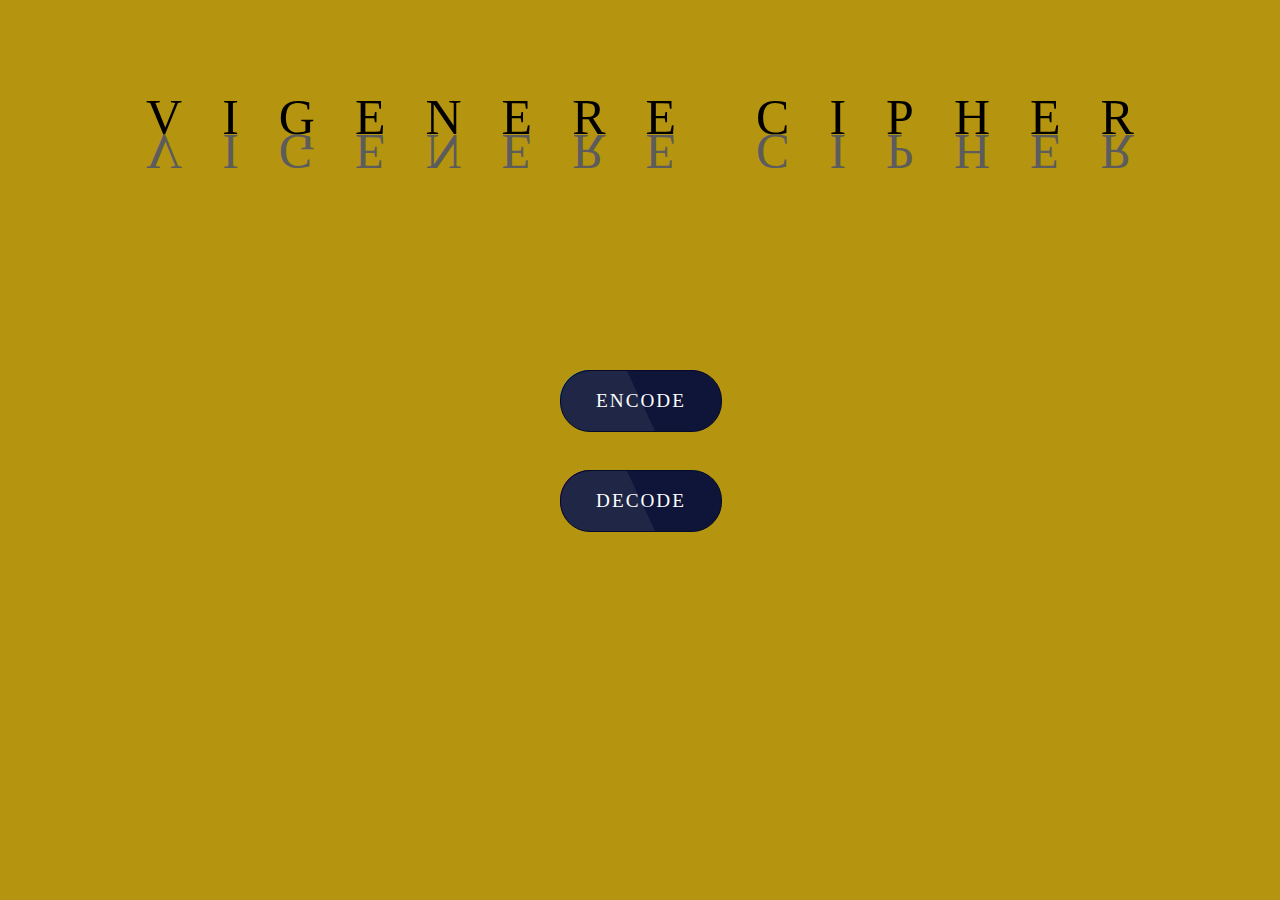
<file: index.html>
<html>
  <head>
    <link rel="stylesheet" href="fx.css" />
    <link rel="stylesheet" href="title.css" />
    <style>
      html,
      body {
        margin: 0;
        padding: 0;
        width: 100%;
        height: 100vh;
        display: flex;
        flex-direction: row;
        justify-content: center;
        align-items: center;
        background: #b59410;
      }
    </style>
  </head>
  <body>
    <div class="text">
      <div class="wrapper">
        <div id="V" class="letter">V</div>
        <div class="shadow">V</div>
      </div>
      <div class="wrapper">
        <div id="I" class="letter">I</div>
        <div class="shadow">I</div>
      </div>
      <div class="wrapper">
        <div id="G" class="letter">G</div>
        <div class="shadow">G</div>
      </div>
      <div class="wrapper">
        <div id="E" class="letter">E</div>
        <div class="shadow">E</div>
      </div>
      <div class="wrapper">
        <div id="N" class="letter">N</div>
        <div class="shadow">N</div>
      </div>
      <div class="wrapper">
        <div id="E" class="letter">E</div>
        <div class="shadow">E</div>
      </div>
      <div class="wrapper">
        <div id="R" class="letter">R</div>
        <div class="shadow">R</div>
      </div>
      <div class="wrapper">
        <div id="E" class="letter">E</div>
        <div class="shadow">E</div>
      </div>
      <div class="wrapper">
        <div id="ㅤ" class="letter">ㅤ</div>
        <div class="shadow">ㅤ</div>
      </div>
      <div class="wrapper">
        <div id="C" class="letter">C</div>
        <div class="shadow">C</div>
      </div>
      <div class="wrapper">
        <div id="I" class="letter">I</div>
        <div class="shadow">I</div>
      </div>
      <div class="wrapper">
        <div id="P" class="letter">P</div>
        <div class="shadow">P</div>
      </div>
      <div class="wrapper">
        <div id="H" class="letter">H</div>
        <div class="shadow">H</div>
      </div>
      <div class="wrapper">
        <div id="E" class="letter">E</div>
        <div class="shadow">E</div>
      </div>
      <div class="wrapper">
        <div id="R" class="letter">R</div>
        <div class="shadow">R</div>
      </div>
    </div>
    <div class="container">
      <a href="encode/">
        <span>Encode</span>
      </a>
      <a href="decode/">
        <span>Decode</span>
      </a>
    </div>
  </body>
</html>
</file>
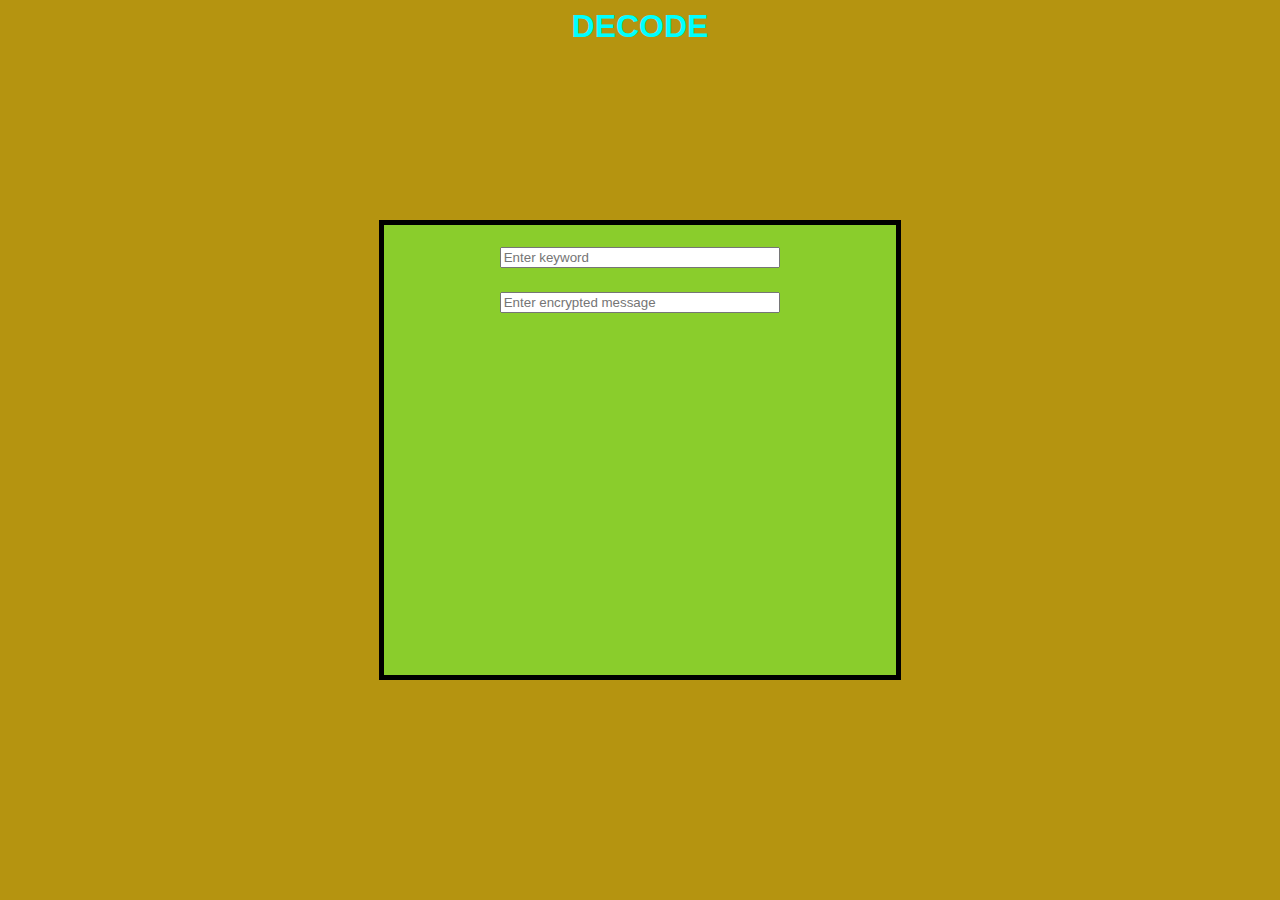
<file: decode/index.html>
<html>
  <style>
    body {
      font-family: Roboto, sans-serif;
      background-color: #b59410;
    }

    #formdiv {
      border: 5px solid;
      position: absolute;
      top: 50%;
      left: 50%;
      transform: translate(-50%, -50%);
      padding: 10px;
      width: 40%;
      height: 50%;
      display: flex;
      justify-content: center;
      padding: 0;
      background-color: #8acd2c;
    }

    #result {
      top: 20%;
      position: absolute;
      overflow: visible;
      overflow-wrap: anywhere;
      padding: 0;
    }

    #form {
      display: flex;
      margin-top: 1em;
      margin-bottom: 1em;
      margin-left: 1em;
      margin-right: 1em;
    }

    #keyword {
      position: absolute;
      top: 2%;
      left: 20%;
      right: 20%;
      align-self: center;
      margin-top: 1em;
      margin-bottom: 1em;
      margin-left: 1em;
      margin-right: 1em;
    }

    #encrypted {
      position: absolute;
      top: 12%;
      left: 20%;
      right: 20%;
      margin-top: 1em;
      margin-bottom: 1em;
      margin-left: 1em;
      margin-right: 1em;
    }

    H1 {
      color: aqua;
      text-align: center;
    }
  </style>

  <body>
    <H1>DECODE</H1>
    <div id="formdiv">
      <form id="form">
        <input
          id="keyword"
          type="text"
          placeholder="Enter keyword"
          autocomplete="off"
        />
        <input
          id="encrypted"
          type="text"
          placeholder="Enter encrypted message"
          autocomplete="off"
        />
      </form>
      <p id="result"></p>
    </div>
    <script>
      /**
       * @type {HTMLFormElement}
       */
      const form = document.getElementById("form");
      form.addEventListener("input", function (event) {
        event.preventDefault();
        /** @type {string} */
        const keyword = document.getElementById("keyword").value.toUpperCase(),
          /** @type {string} */
          encrypted = document.getElementById("encrypted").value.toUpperCase(),
          /** @type {HTMLElement} */
          resultBox = document.getElementById("result");
        try {
          const result = Decode(encrypted, keyword);
          resultBox.style = "color:black";
          resultBox.innerText = result;
        } catch (_e) {
          resultBox.style = "color:red;";
          resultBox.innerText = "Invalid inputs";
        }
      });
      /**
       * Decode a string with the Vigenere cipher
       * @param {string} $encrypted The message
       * @param {string} $keyword The keyword
       * @returns {string}
       */
      function Decode($encrypted, $keyword) {
        // Checks if user input is valid.
        // To be valid:
        //   Should not be empty.
        //   String can contain only lower or upper case letters.
        /**
         * Check if a string is valid
         * @param {string} $s The string to validate
         * @returns {boolean}
         */
        function IsValid($s) {
          if ($s.length == 0) {
            return false;
          }
          for (let index = 0; index < $s.length; index++) {
            let code = $s.charCodeAt(index);
            if (
              code < "A".charCodeAt(0) ||
              (code > "Z".charCodeAt(0) && code < "a".charCodeAt(0)) ||
              code > "z".charCodeAt(0)
            ) {
              return false;
            }
          }
          return true;
        }

        if (!IsValid($encrypted) || !IsValid($keyword))
          throw new Error("Invalid keyword or encrypted message");

        /**
         * @type {number[]}
         */
        const cryptArr = [];
        for (const char of $encrypted.split("")) {
          const code = char.charCodeAt(0) - (97 % 26);
          cryptArr.push(code);
        }

        /**
         * @type {number[]}
         */
        const keyArr = [];
        for (let index = 0; index < cryptArr.length; index++) {
          const code = $keyword.charCodeAt(index % $keyword.length) - 97;
          keyArr.push(code);
        }

        let final = "";
        for (let index = 0; index < cryptArr.length; index++) {
          final += String.fromCharCode(
            ((cryptArr[index] - keyArr[index]) % 26) + 65
          );
        }
        return final;
      }
    </script>
  </body>
</html>
</file>
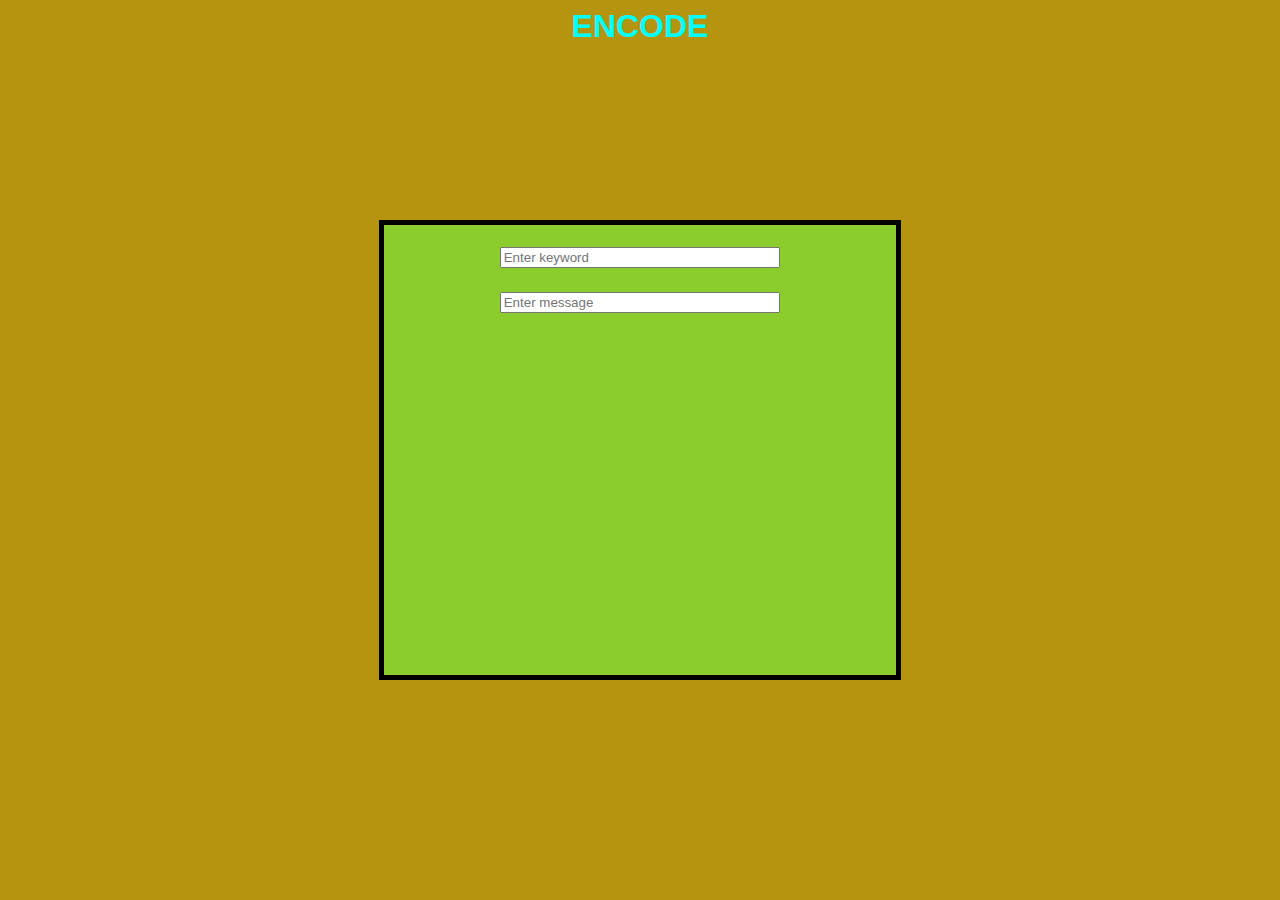
<file: encode/index.html>
<html>
  <style>
    body {
      font-family: Roboto, sans-serif;
      background-color: #b59410;
    }

    #formdiv {
      border: 5px solid;
      position: absolute;
      top: 50%;
      left: 50%;
      transform: translate(-50%, -50%);
      padding: 10px;
      width: 40%;
      height: 50%;
      display: flex;
      justify-content: center;
      padding: 0;
      background-color: #8acd2c;
    }

    #result {
      top: 20%;
      position: absolute;
      overflow: visible;
      overflow-wrap: anywhere;
      padding: 0;
    }

    #form {
      display: flex;
      margin-top: 1em;
      margin-bottom: 1em;
      margin-left: 1em;
      margin-right: 1em;
    }

    #keyword {
      position: absolute;
      top: 2%;
      left: 20%;
      right: 20%;
      align-self: center;
      margin-top: 1em;
      margin-bottom: 1em;
      margin-left: 1em;
      margin-right: 1em;
    }

    #message {
      position: absolute;
      top: 12%;
      left: 20%;
      right: 20%;
      margin-top: 1em;
      margin-bottom: 1em;
      margin-left: 1em;
      margin-right: 1em;
    }

    H1 {
      color: aqua;
      text-align: center;
    }
  </style>

  <body>
    <H1>ENCODE</H1>
    <div id="formdiv">
      <form id="form">
        <input
          id="keyword"
          type="text"
          placeholder="Enter keyword"
          autocomplete="off"
        />
        <input
          id="message"
          type="text"
          placeholder="Enter message"
          autocomplete="off"
        />
      </form>
      <p id="result"></p>
    </div>
    <script>
      /**
       * @type {HTMLFormElement}
       */
      const form = document.getElementById("form");
      form.addEventListener("input", function (event) {
        event.preventDefault();
        const keyword = document.getElementById("keyword").value.toLowerCase(),
          message = document.getElementById("message").value.toLowerCase(),
          resultBox = document.getElementById("result");
        try {
          const result = Encode(message, keyword);
          resultBox.style = "color:black";
          resultBox.innerText = result;
        } catch (_e) {
          resultBox.style = "color:red;";
          resultBox.innerText = "Invalid inputs";
        }
      });
      /**
       * Encode a string with the Vigenere cipher
       * @param {string} plaintext The message
       * @param {string} keyword The keyword
       * @returns {string}
       */
      function Encode(plaintext, keyword) {
        // Checks if user input is valid.
        // To be valid:
        //   Should not be empty.
        //   String can contain only lower or upper case letters.
        /**
         * Check if a string is valid
         * @param {string} s The string to validate
         * @returns {boolean}
         */
        function IsValid(s) {
          if (s.length == 0) {
            return false;
          }
          for (let index = 0; index < s.length; index++) {
            let code = s.charCodeAt(index);
            if (
              code < "A".charCodeAt(0) ||
              (code > "Z".charCodeAt(0) && code < "a".charCodeAt(0)) ||
              code > "z".charCodeAt(0)
            ) {
              return false;
            }
          }
          return true;
        }

        if (!IsValid(plaintext) || !IsValid(keyword))
          throw new Error("Invalid keyword or message");

        /**
         * @type {number[]}
         */
        const msgArr = [];
        for (const char of plaintext.split("")) {
          const code = char.charCodeAt(0) - 97;
          msgArr.push(code);
        }

        /**
         * @type {number[]}
         */
        const keyArr = [];
        for (let index = 0; index < msgArr.length; index++) {
          const code = keyword.charCodeAt(index % keyword.length) - 97;
          keyArr.push(code);
        }

        let final = "";
        for (let index = 0; index < msgArr.length; index++) {
          final += String.fromCharCode(
            ((keyArr[index] + msgArr[index]) % 26) + 65
          );
        }
        return final;
      }
    </script>
  </body>
</html>
</file>
<file: fx.css>
:root {
  --rad: 30px;
}

.container {
  display: flex;
  justify-content: center;
  align-items: center;
  flex-direction: column;
}
.container a {
  position: relative;
  width: 160px;
  height: 60px;
  display: inline-block;
  background: #fff;
  margin: 20px;
  border-radius: var(--rad);
}
.container a:before,
.container a:after {
  content: "";
  position: absolute;
  inset: 0;
  transition: 0.5s;
  background: #f00;
  border-radius: var(--rad);
}
.container a:nth-child(1):before,
.container a:nth-child(1):after {
  background: linear-gradient(45deg, #00ccff, #0e1538, #d400d4);
}
.container a:nth-child(2):before,
.container a:nth-child(2):after {
  background: linear-gradient(45deg, #f0075b, #0e1538, #1aff22);
}
.container a:hover:before {
  inset: -3px;
}
.container a:hover:after {
  inset: -3px;
  filter: blur(10px);
}
.container a span {
  position: absolute;
  top: 0;
  left: 0;
  width: 100%;
  height: 100%;
  background: #0e1538;
  z-index: 10;
  display: flex;
  justify-content: center;
  align-items: center;
  font-size: 1.2em;
  text-transform: uppercase;
  letter-spacing: 2px;
  color: #fff;
  border: 1px solid #040a29;
  overflow: hidden;
  border-radius: var(--rad);
}
.container a span::before {
  content: "";
  position: absolute;
  top: 0;
  left: -50%;
  width: 100%;
  height: 100%;
  background: rgba(255, 255, 255, 0.075);
  transform: skew(25deg);
}
</file>
<file: title.css>
.text {
  font-family: "Yanone Kaffeesatz";
  font-size: 50px;
  display: flex;
  position: absolute;
  top: 5vh;
  left: 50%;
  transform: translateX(-50%);
  user-select: none;

  .wrapper {
    padding-left: 20px;
    padding-right: 20px;
    padding-top: 20px;
    .letter {
      transition: ease-out 1s;
      transform: translateY(40%);
    }
    .shadow {
      transform: scale(1, -1);
      color: #5c5c5c;
      transition: ease-in 5s, ease-out 5s;
    }
    &:hover {
      .letter {
        transform: translateY(-100%);
      }
      .shadow {
        opacity: 0;
        transform: translateY(100%);
      }
    }
  }
}
</file>
